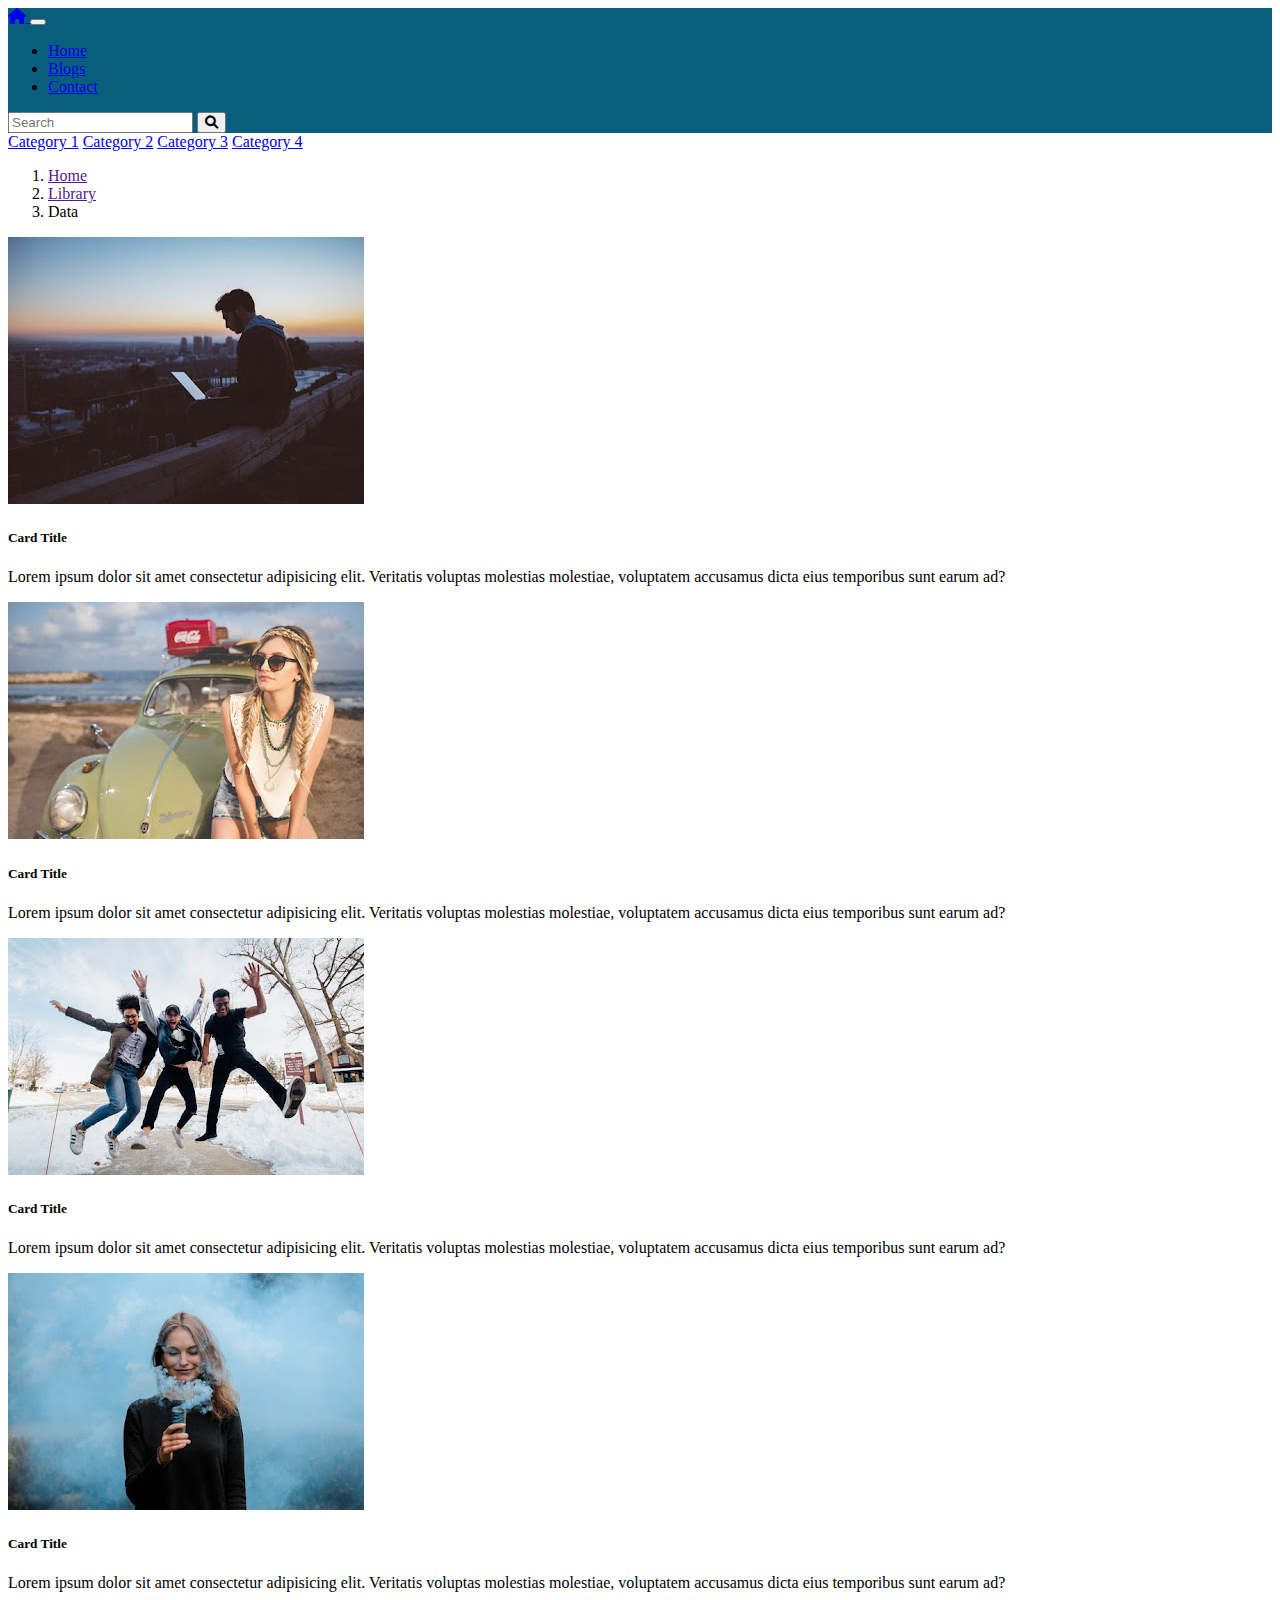
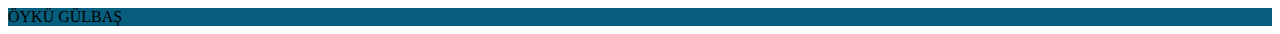
<file: index.html>
<!DOCTYPE html>
<html lang="tr">
<head>
    <meta charset="UTF-8">
    <meta http-equiv="X-UA-Compatible" content="IE=edge">
    <meta name="viewport" content="width=device-width, initial-scale=1.0">
    <link href="https://cdn.jsdelivr.net/npm/bootstrap@5.1.3/dist/css/bootstrap.min.css" rel="stylesheet" integrity="sha384-1BmE4kWBq78iYhFldvKuhfTAU6auU8tT94WrHftjDbrCEXSU1oBoqyl2QvZ6jIW3" crossorigin="anonymous">
    <link rel="stylesheet" href="https://cdnjs.cloudflare.com/ajax/libs/font-awesome/6.0.0/css/all.min.css" integrity="sha512-9usAa10IRO0HhonpyAIVpjrylPvoDwiPUiKdWk5t3PyolY1cOd4DSE0Ga+ri4AuTroPR5aQvXU9xC6qOPnzFeg==" crossorigin="anonymous" referrerpolicy="no-referrer" />
    <link rel="stylesheet" href="style.css">
    <title>Awesome Blog</title>
</head>
<body>

    <nav class="navbar navbar-expand-md navbar-dark">
        <div class="container">
            <a href="index.html" class="navbar-brand">
                <i class="fa-solid fa-house"></i>
            </a>
            <button class="navbar-toggler" type="button" data-bs-toggle="collapse" data-bs-target="#mobile">
                <span class="navbar-toggler-icon"></span>
            </button>
            <div id="mobile" class="collapse navbar-collapse">               
          
                <ul class="navbar-nav me-auto">
                    <li class="nav-item">
                        <a href="index.html" class="nav-link">Home</a>
                    </li>
                    <li class="nav-item">
                        <a href="blogs.html" class="nav-link">Blogs</a>
                    </li>
                    <li class="nav-item">
                        <a href="contact.html" class="nav-link">Contact</a>
                    </li>
                </ul>
                <form class="d-flex">           
                    <input type="text" class="form-control me-1" placeholder="Search">
                    <button class="btn btn-warning">
                        <i class="fa-solid fa-magnifying-glass"></i>
                    </button>                
                </form>

            </div>

        </div>
    </nav>

    <main>
        <div class="container my-4">
            <div class="row">
                <div class="col-3">
                    <div class="list-group">
                        <a href="#" class="list-group-item list-group-item actiob"> Category 1</a>
                        <a href="#" class="list-group-item list-group-item actiob"> Category 2</a>
                        <a href="#" class="list-group-item list-group-item actiob"> Category 3</a>
                        <a href="#" class="list-group-item list-group-item actiob"> Category 4</a>
                    </div>
                </div>
                <div class="col-9">
                    <nav>
                        <ol class="breadcrumb">
                            <li class="breadcrumb-item"><a href="">Home</a></li>
                            <li class="breadcrumb-item"><a href="">Library</a></li>
                            <li class="breadcrumb-item active">Data</li>
                        </ol>
                    </nav>
                    <div class="card mb-2 shadow">
        
                        <div class="row"> 
                            <div class="col-4">
                                <img src="img/1.jpeg" alt="" class="img-fluid rounded-start">
                            </div>
                            <div class="col-8">
                                <div class="card-body">
                                    <h5 class="card-title">Card Title</h5>
                                    <p class="card-text">Lorem ipsum dolor sit amet consectetur adipisicing elit. Veritatis voluptas molestias molestiae, voluptatem accusamus dicta eius temporibus sunt earum ad?
                                    </p>
                                </div>
                            </div>
                        </div>
                    </div>
                    <div class="card mb-2 shadow">
        
                        <div class="row"> 
                            <div class="col-4">
                                <img src="img/2.jpeg" alt="" class="img-fluid rounded-start">
                            </div>
                            <div class="col-8">
                                <div class="card-body">
                                    <h5 class="card-title">Card Title</h5>
                                    <p class="card-text">Lorem ipsum dolor sit amet consectetur adipisicing elit. Veritatis voluptas molestias molestiae, voluptatem accusamus dicta eius temporibus sunt earum ad?
                                    </p>
                                </div>
                            </div>
                        </div>
                    </div>
                    <div class="card mb-2 shadow">
                        <div class="row"> 
                            <div class="col-4">
                                <img src="img/3.jpeg" alt="" class="img-fluid rounded-start">
                            </div>
                            <div class="col-8">
                                <div class="card-body">
                                    <h5 class="card-title">Card Title</h5>
                                    <p class="card-text">Lorem ipsum dolor sit amet consectetur adipisicing elit. Veritatis voluptas molestias molestiae, voluptatem accusamus dicta eius temporibus sunt earum ad?
                                    </p>
                                </div>
                            </div>
                        </div> 
                    </div>
                    <div class="card mb-2 shadow">
                        <div class="row"> 
                            <div class="col-4">
                                <img src="img/4.jpeg" alt="" class="img-fluid rounded-start">
                            </div>
                            <div class="col-8">
                                <div class="card-body">
                                    <h5 class="card-title">Card Title</h5>
                                    <p class="card-text">Lorem ipsum dolor sit amet consectetur adipisicing elit. Veritatis voluptas molestias molestiae, voluptatem accusamus dicta eius temporibus sunt earum ad?
                                    </p>
                                </div>
                            </div>
                        </div> 
                    </div
                 </div>
                </div>
            </div>
        </div>
        
    </main>


    <footer class="py-5 bg-dark text-white">
        <div class="container text-center">
            <span>ÖYKÜ GÜLBAŞ</span>
        </div>
    </footer>
    

    <script src="https://cdn.jsdelivr.net/npm/bootstrap@5.1.3/dist/js/bootstrap.bundle.min.js" integrity="sha384-ka7Sk0Gln4gmtz2MlQnikT1wXgYsOg+OMhuP+IlRH9sENBO0LRn5q+8nbTov4+1p" crossorigin="anonymous"></script>
</body>
</html>
</file>
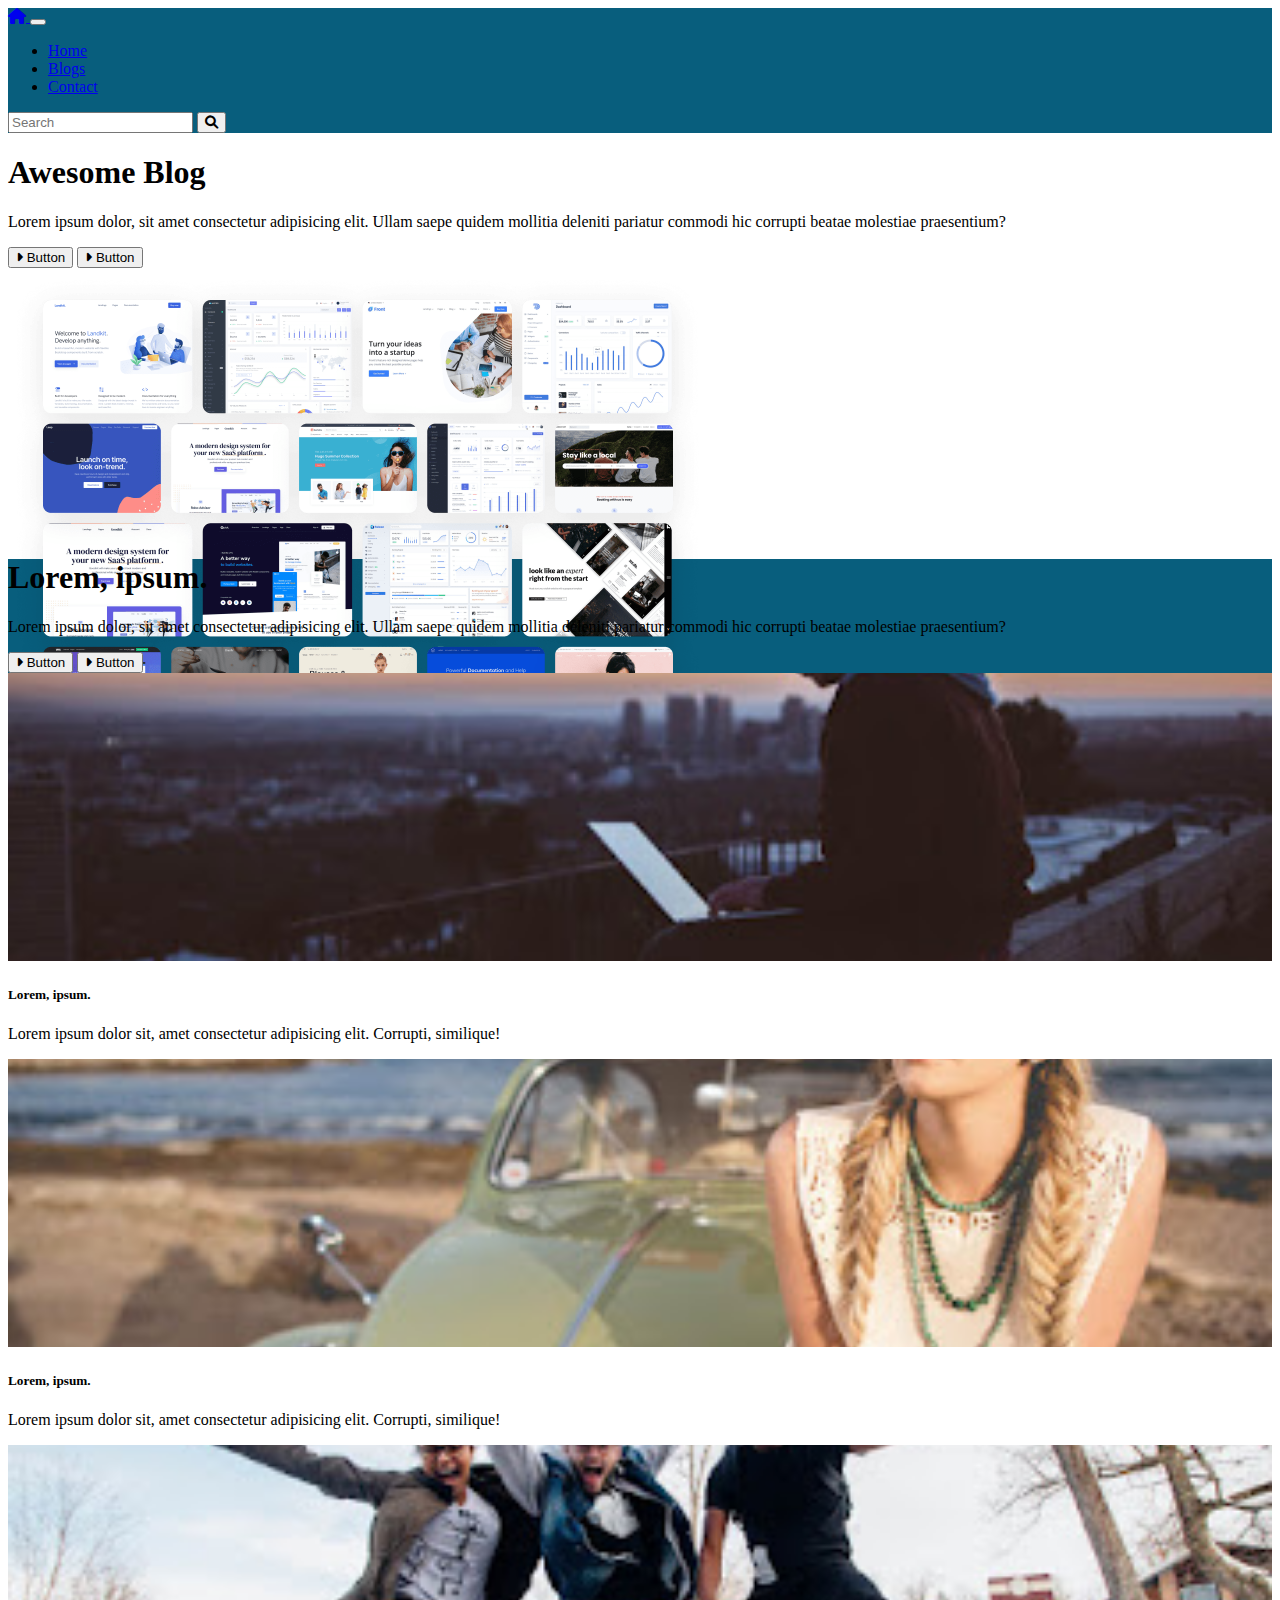
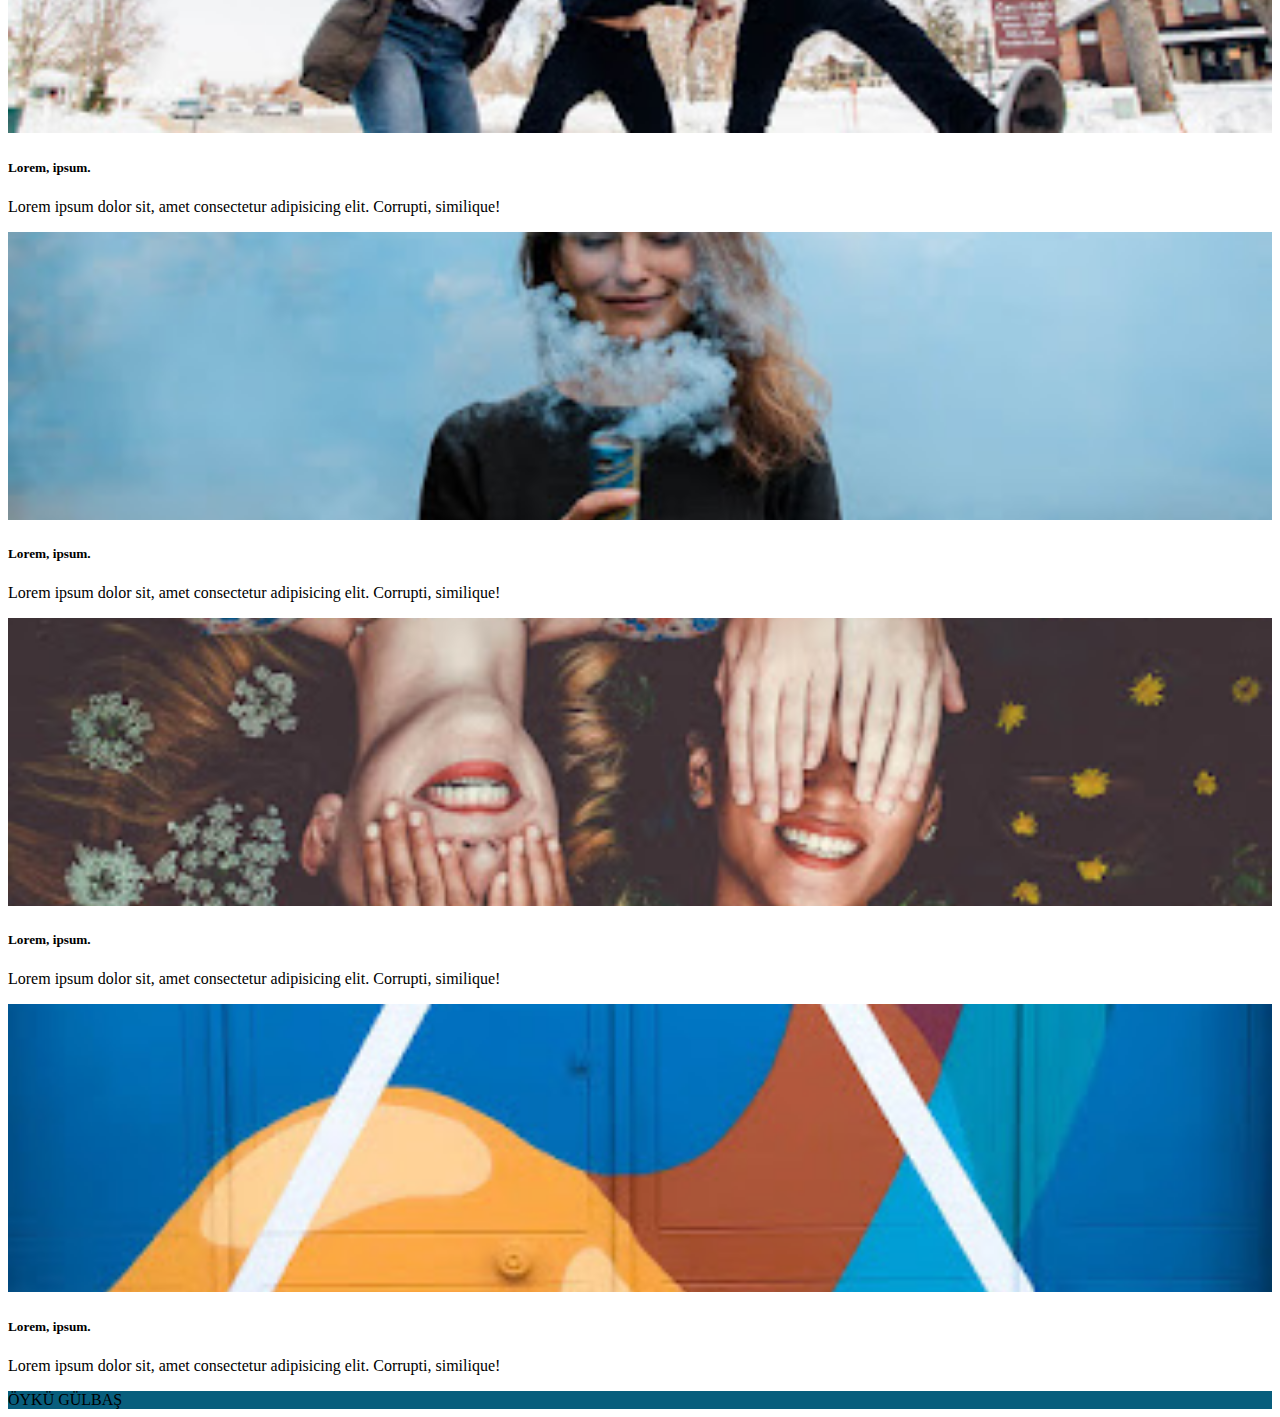
<file: blogs.html>
<!DOCTYPE html>
<html lang="tr">
<head>
    <meta charset="UTF-8">
    <meta http-equiv="X-UA-Compatible" content="IE=edge">
    <meta name="viewport" content="width=device-width, initial-scale=1.0">
    <link href="https://cdn.jsdelivr.net/npm/bootstrap@5.1.3/dist/css/bootstrap.min.css" rel="stylesheet" integrity="sha384-1BmE4kWBq78iYhFldvKuhfTAU6auU8tT94WrHftjDbrCEXSU1oBoqyl2QvZ6jIW3" crossorigin="anonymous">
    <link rel="stylesheet" href="https://cdnjs.cloudflare.com/ajax/libs/font-awesome/6.0.0/css/all.min.css" integrity="sha512-9usAa10IRO0HhonpyAIVpjrylPvoDwiPUiKdWk5t3PyolY1cOd4DSE0Ga+ri4AuTroPR5aQvXU9xC6qOPnzFeg==" crossorigin="anonymous" referrerpolicy="no-referrer" />
    <link rel="stylesheet" href="style.css">
    <title>Awesome Blog</title>
</head>
<body>

    <nav class="navbar navbar-expand-md navbar-dark">
        <div class="container">
            <a href="index.html" class="navbar-brand">
                <i class="fa-solid fa-house"></i>
            </a>
            <button class="navbar-toggler" type="button" data-bs-toggle="collapse" data-bs-target="#mobile">
                <span class="navbar-toggler-icon"></span>
            </button>
            <div id="mobile" class="collapse navbar-collapse">               
          
                <ul class="navbar-nav me-auto">
                    <li class="nav-item">
                        <a href="index.html" class="nav-link">Home</a>
                    </li>
                    <li class="nav-item">
                        <a href="blogs.html" class="nav-link active">Blogs</a>
                    </li>
                    <li class="nav-item">
                        <a href="contact.html" class="nav-link">Contact</a>
                    </li>
                </ul>
                <form class="d-flex">           
                    <input type="text" class="form-control me-1" placeholder="Search">
                    <button class="btn btn-warning">
                        <i class="fa-solid fa-magnifying-glass"></i>
                    </button>                
                </form>

            </div>

        </div>
    </nav>

    <header>
        <div class="text-center pt-5 mt-5 px-4 border-bottom">
            <h1 class="display-4 fw-bold">Awesome Blog</h1>
            <div class="col-lg-6 mx-auto">
                <p class="lead mb-4">
                    Lorem ipsum dolor, sit amet consectetur adipisicing elit. Ullam saepe quidem mollitia deleniti pariatur commodi hic corrupti beatae molestiae praesentium?
                </p>
                <div class="mb-5 d-grid gap-2 d-md-flex justify-content-md-center">
                    <button class="btn btn-primary btn-lg">
                        <i class="fa-solid fa-caret-right"></i> Button</button>
                    <button class="btn btn-outline-secondary btn-lg">
                            <i class="fa-solid fa-caret-right"></i> Button</button>
                </div>
                <div class="overflow-hidden" style="max-height: 30vh;">
                    <div class="container px-5">
                        <img src="img/bg.png" class="img-fluid border rounded-3 shadow-lg mb-4" width="700" height="500" alt="">
                    </div>
                </div>
            </div>
        </div>
    </header>

    <main>
        <div class="bg-dark px-4 py-5 text-center text-white">
            <div class="py-5">
                <h1 class="display-5 fw-bold">Lorem, ipsum.</h1>
                <div class="col-lg-6 mx-auto">
                    <p class="lead mb-4">
                        Lorem ipsum dolor, sit amet consectetur adipisicing elit. Ullam saepe quidem mollitia deleniti pariatur commodi hic corrupti beatae molestiae praesentium?
                    </p>
                    <div class="d-grid gap-2 d-md-flex justify-content-md-center">
                        <button class="btn btn-outline-warning btn-lg">
                            <i class="fa-solid fa-caret-right"></i> Button</button>
                        <button class="btn btn-outline-light btn-lg">
                                <i class="fa-solid fa-caret-right"></i> Button</button>
                    </div>
                </div>
            </div>
        </div>
    </main>

    <div class="container my-4 ">
        <div class="row row-cols-1 row-cols-lg-2 row-cols-md-2 g-4"> 
            <div class="col-lg-3 col-md-4 col-sm-6">
                <div class="card mb-3 shadow">
                    <img src="img/1.jpeg" class="card-img-top" alt="">
                    <div class="card-body">
                        <h5 class="card title">Lorem, ipsum.</h5>
                        <p class="card-text">Lorem ipsum dolor sit, amet consectetur adipisicing elit. Corrupti, similique!</p>
                    </div>
                </div>
            </div>
            <div class="col-lg-3 col-md-4 col-sm-6">
                <div class="card mb-3 shadow">
                    <img src="img/2.jpeg" class="card-img-top" alt="">
                    <div class="card-body">
                        <h5 class="card title">Lorem, ipsum.</h5>
                        <p class="card-text">Lorem ipsum dolor sit, amet consectetur adipisicing elit. Corrupti, similique!</p>
                    </div>
                </div>
            </div>
            <div class="col-lg-3 col-md-4 col-sm-6">
                <div class="card mb-3 shadow">
                    <img src="img/3.jpeg" class="card-img-top" alt="">
                    <div class="card-body">
                        <h5 class="card title">Lorem, ipsum.</h5>
                        <p class="card-text">Lorem ipsum dolor sit, amet consectetur adipisicing elit. Corrupti, similique!</p>
                    </div>
                </div>
            </div>
            <div class="col-lg-3 col-md-4 col-sm-6">
                <div class="card mb-3 shadow">
                    <img src="img/4.jpeg" class="card-img-top" alt="">
                    <div class="card-body">
                        <h5 class="card title">Lorem, ipsum.</h5>
                        <p class="card-text">Lorem ipsum dolor sit, amet consectetur adipisicing elit. Corrupti, similique!</p>
                    </div>
                </div>
            </div>
            <div class="col-lg-3 col-md-4 col-sm-6">
                <div class="card mb-3 shadow">
                    <img src="img/5.jpeg" class="card-img-top" alt="">
                    <div class="card-body">
                        <h5 class="card title">Lorem, ipsum.</h5>
                        <p class="card-text">Lorem ipsum dolor sit, amet consectetur adipisicing elit. Corrupti, similique!</p>
                    </div>
                </div>
            </div>
            <div class="col-lg-3 col-md-4 col-sm-6">
                <div class="card mb-3 shadow">
                    <img src="img/6.jpeg" class="card-img-top" alt="">
                    <div class="card-body">
                        <h5 class="card title">Lorem, ipsum.</h5>
                        <p class="card-text">Lorem ipsum dolor sit, amet consectetur adipisicing elit. Corrupti, similique!</p>
                    </div>
                </div>
            </div>
        </div>
    </div>

    <footer class="py-5 bg-dark text-white">
        <div class="container text-center">
            <span>ÖYKÜ GÜLBAŞ</span>
        </div>
    </footer>
    

    <script src="https://cdn.jsdelivr.net/npm/bootstrap@5.1.3/dist/js/bootstrap.bundle.min.js" integrity="sha384-ka7Sk0Gln4gmtz2MlQnikT1wXgYsOg+OMhuP+IlRH9sENBO0LRn5q+8nbTov4+1p" crossorigin="anonymous"></script>
</body>
</html>
</file>
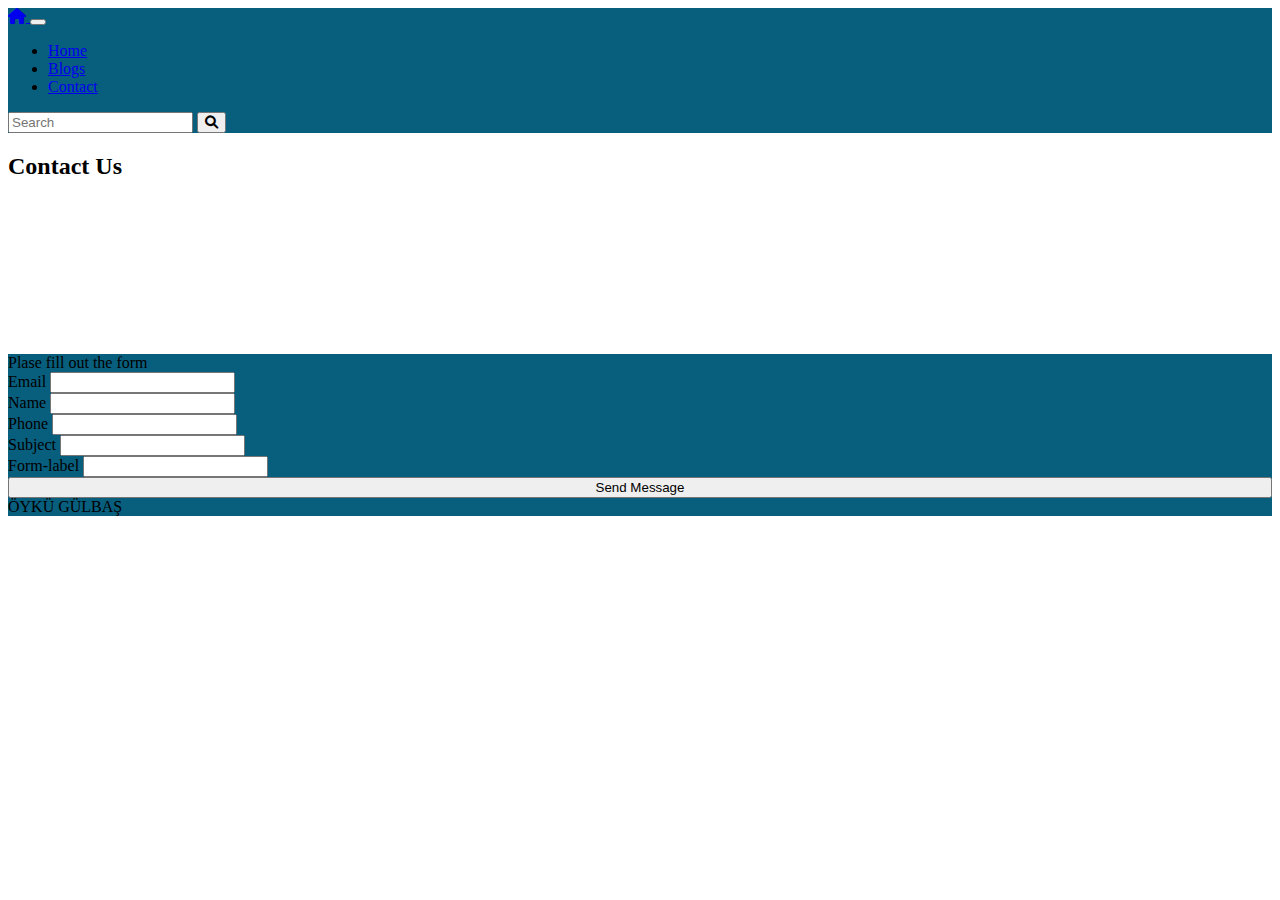
<file: contact.html>
<!DOCTYPE html>
<html lang="tr" class="h-100">
<head>
    <meta charset="UTF-8">
    <meta http-equiv="X-UA-Compatible" content="IE=edge">
    <meta name="viewport" content="width=device-width, initial-scale=1.0">
    <link href="https://cdn.jsdelivr.net/npm/bootstrap@5.1.3/dist/css/bootstrap.min.css" rel="stylesheet" integrity="sha384-1BmE4kWBq78iYhFldvKuhfTAU6auU8tT94WrHftjDbrCEXSU1oBoqyl2QvZ6jIW3" crossorigin="anonymous">
    <link rel="stylesheet" href="https://cdnjs.cloudflare.com/ajax/libs/font-awesome/6.0.0/css/all.min.css" integrity="sha512-9usAa10IRO0HhonpyAIVpjrylPvoDwiPUiKdWk5t3PyolY1cOd4DSE0Ga+ri4AuTroPR5aQvXU9xC6qOPnzFeg==" crossorigin="anonymous" referrerpolicy="no-referrer" />
    <link rel="stylesheet" href="style.css">
    <title>Awesome Blog</title>
</head>
<body class="h-100 d-flex flex-column">

    <nav class="navbar navbar-expand-md navbar-dark">
        <div class="container">
            <a href="index.html" class="navbar-brand">
                <i class="fa-solid fa-house"></i>
            </a>
            <button class="navbar-toggler" type="button" data-bs-toggle="collapse" data-bs-target="#mobile">
                <span class="navbar-toggler-icon"></span>
            </button>
            <div id="mobile" class="collapse navbar-collapse">               
          
                <ul class="navbar-nav me-auto">
                    <li class="nav-item">
                        <a href="index.html" class="nav-link">Home</a>
                    </li>
                    <li class="nav-item">
                        <a href="blogs.html" class="nav-link ">Blogs</a>
                    </li>
                    <li class="nav-item">
                        <a href="contact.html" class="nav-link active">Contact</a>
                    </li>
                </ul>
                <form >   
                    <div class="d-flex">     
                        <input type="text" class="form-control me-1" placeholder="Search">
                        <button class="btn btn-warning">
                            <i class="fa-solid fa-magnifying-glass"></i>
                        </button>  
                    </div>               
                </form>

            </div>

        </div>
    </nav>
    <main>
        <div class="container my-4">
            <h2 class="my-3">Contact Us</h2>
            <div class="row g-2">
                <div class="col-md-6">
                    <iframe id="map" src="https://www.google.com/maps/embed?pb=!1m18!1m12!1m3!1d24916.39703263445!2d39.19538875!3d38.6822173!2m3!1f0!2f0!3f0!3m2!1i1024!2i768!4f13.1!3m3!1m2!1s0x4076c0895a19c2a3%3A0x56a2b23e62945af6!2sF%C4%B1rat%20%C3%9Cniversitesi%20Hastanesi!5e0!3m2!1str!2str!4v1702821147201!5m2!1str!2str" width="100%" height="100%" style="border:0;" allowfullscreen="" loading="lazy" referrerpolicy="no-referrer-when-downgrade"></iframe>
                </div>
                <div class="col-6">
                    <div class="card bg-dark"> 
                        <div class="card-body">
                            <div class="alert alert-warning">
                                Plase fill out the form 
                            </div>
                            <form class="row g-3 text-white">
                                <div class="col-md-6">
                                    <label for="email" class="form-label">Email</label>
                                    <input type="email" name="email" id=""email class="form-control">
                                </div>

                                <div class="col-md-6">
                                    <label for="name" class="form-label">Name</label>
                                    <input type="name" name="name" id=""email class="form-control">
                                </div>

                                <div class="col-md-6">
                                    <label for="phone" class="form-label">Phone</label>
                                    <input type="nam" name="name" id=""email class="form-control">
                                </div>

                                <div class="col-md-6">
                                    <label for="subject" class="form-label">Subject</label>
                                    <input type="subject" name="subject" id=""email class="form-control">
                                </div>

                                <div class="col-md-6">
                                    <label for="message" class="form-label">Form-label</label>
                                    <input type="message" name="messege" id=""email class="form-control">
                                </div>
                                <button class="btn btn-outline-primary" style="width: 100%;">Send Message</button>

                            </form>
                        </div>
                    </div>
                </div>
            </div>
     </main>


    <footer class="py-5 bg-dark text-white mt-auto ">
        <div class="container text-center">
            <span>ÖYKÜ GÜLBAŞ</span>
        </div>
    </footer>
    
    <script src="https://cdn.jsdelivr.net/npm/bootstrap@5.1.3/dist/js/bootstrap.bundle.min.js" integrity="sha384-ka7Sk0Gln4gmtz2MlQnikT1wXgYsOg+OMhuP+IlRH9sENBO0LRn5q+8nbTov4+1p" crossorigin="anonymous"></script>
</body>
</html>
</file>
<file: style.css>
.navbar {
    background: #085E7D !important;
}

.bg-dark {
    background: #085E7D !important;
}
.card-img-top{
    width: 100%;
    height: 15vh;
    object-fit: cover;
}
#map{
    height: 450px;
}

@media (min-width:768px){
    .card-img-top{
        height: 32vh;
    }
}

#map{
    height: 100%;
}
</file>
